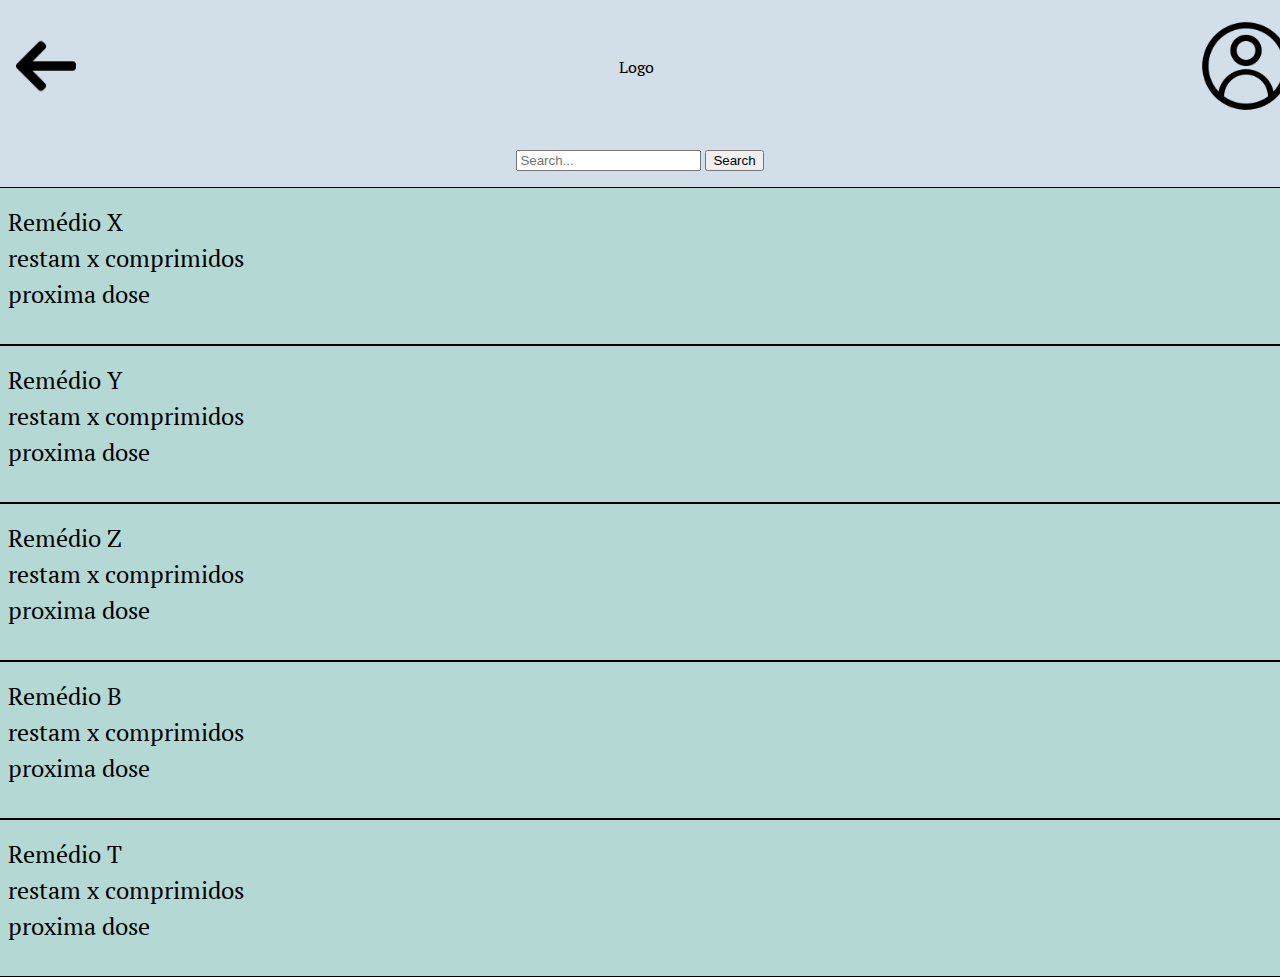
<file: todos_remedios.html>
<!DOCTYPE html>
<html lang="en">

<head>
    <meta charset="UTF-8">
    <meta name='viewport' content="width=devise-width, initial-scale=1.0">
    <title>Todos remédios</title>

    <link rel="stylesheet" href="CSS/reset.css">
    <link rel="stylesheet" href="CSS/todos_remedios.css">
    <script src="JS/jtodosremedios.js"></script>
</head>

<body>
    <header>
        <a href="meus_remedios.html"> <img src="IMG/seta-esquerda.png" alt="seta" class="foto_seta"> </a>
        <h1> Logo </h1>
        <a href="login.html"> <img src="IMG/perfil-de-usuario.png" alt="logo" class="foto_perfil"> </a>
    </header>
    <main>
        <h2>
            <form id="form" >
                <input type="search" id="query" name="q" placeholder="Search..."
                    aria-label="Search through the content of the site">
                <button type="submit">Search</button>
            </form>
        </h2>
        <section class="divisao-quadrados">
            <a href="nome_remedio.html">
                <h3>Remédio X </h3>
                <p>restam x comprimidos</p>
                <p>proxima dose</p>
            </a>
        </section>
        <section class="divisao-quadrados">
            <a href="nome_remedio.html">
                <h3>Remédio Y </h3>
                <p>restam x comprimidos</p>
                <p>proxima dose</p>
            </a>
        </section>
        <section class="divisao-quadrados">
            <a href="nome_remedio.html">
                <h3>Remédio Z </h3>
                <p>restam x comprimidos</p>
                <p>proxima dose</p>
            </a>
        </section>
        <section class="divisao-quadrados">
            <a href="nome_remedio.html">
                <h3>Remédio B </h3>
                <p>restam x comprimidos</p>
                <p>proxima dose</p>
            </a>
        </section>
        <section class="divisao-quadrados">
            <a href="nome_remedio.html">
                <h3>Remédio T </h3>
                <p>restam x comprimidos</p>
                <p>proxima dose</p>
            </a>
        </section>
    </main>
</body>

</html>
</file>
<file: CSS/todos_remedios.css>
@import url('https://fonts.googleapis.com/css2?family=Lato&display=swap');
@import url('https://fonts.googleapis.com/css2?family=Lato&family=PT+Serif&display=swap');
@import url('https://fonts.googleapis.com/css2?family=Lato&family=PT+Serif&family=Playfair+Display&display=swap');
@import url('https://fonts.googleapis.com/css2?family=Lato&family=PT+Serif&family=Playfair+Display&family=Roboto:wght@100&display=swap');
.foto_perfil{
    height: auto;
    width: 100px; 
}
body{
    font-family: 'PT Serif', 'Playfair Display';
    background-color: #d2dee8
}
header{
    display: flex;
    flex-direction: row;
    justify-content: space-between;
    padding: 1rem;
    text-align: end;
    align-items: center;
    width: 100%;
    font-family: 'PT Serif', 'Playfair Display';
}
header h1{
    font-family: 'PT Serif', 'Playfair Display';
}

main{
    flex-grow: 1;
    display: flex;
    flex-direction: column;
    justify-content: space-evenly;
    align-items: center;
    width: 100%;
    height: 100%;
}

h2{
    padding: 1rem;
}

.foto_seta{
    height: auto;
    width: 60px; 
}

.divisao-quadrados{
    display: flex;
    flex-direction: column;
    justify-content: center;
    align-items: start;
    border: .1rem solid black;
    padding: 1rem;
    text-decoration: none;
    color: black;
    width: 100%;
    margin-left: 1rem;
    line-height: 1.5;
    background-color: #b4d9d5;
}

.divisao-quadrados a{
    font-size: 1.5rem;
    margin-bottom: 1rem;
    text-decoration: none;
    color: black;
}
</file>
